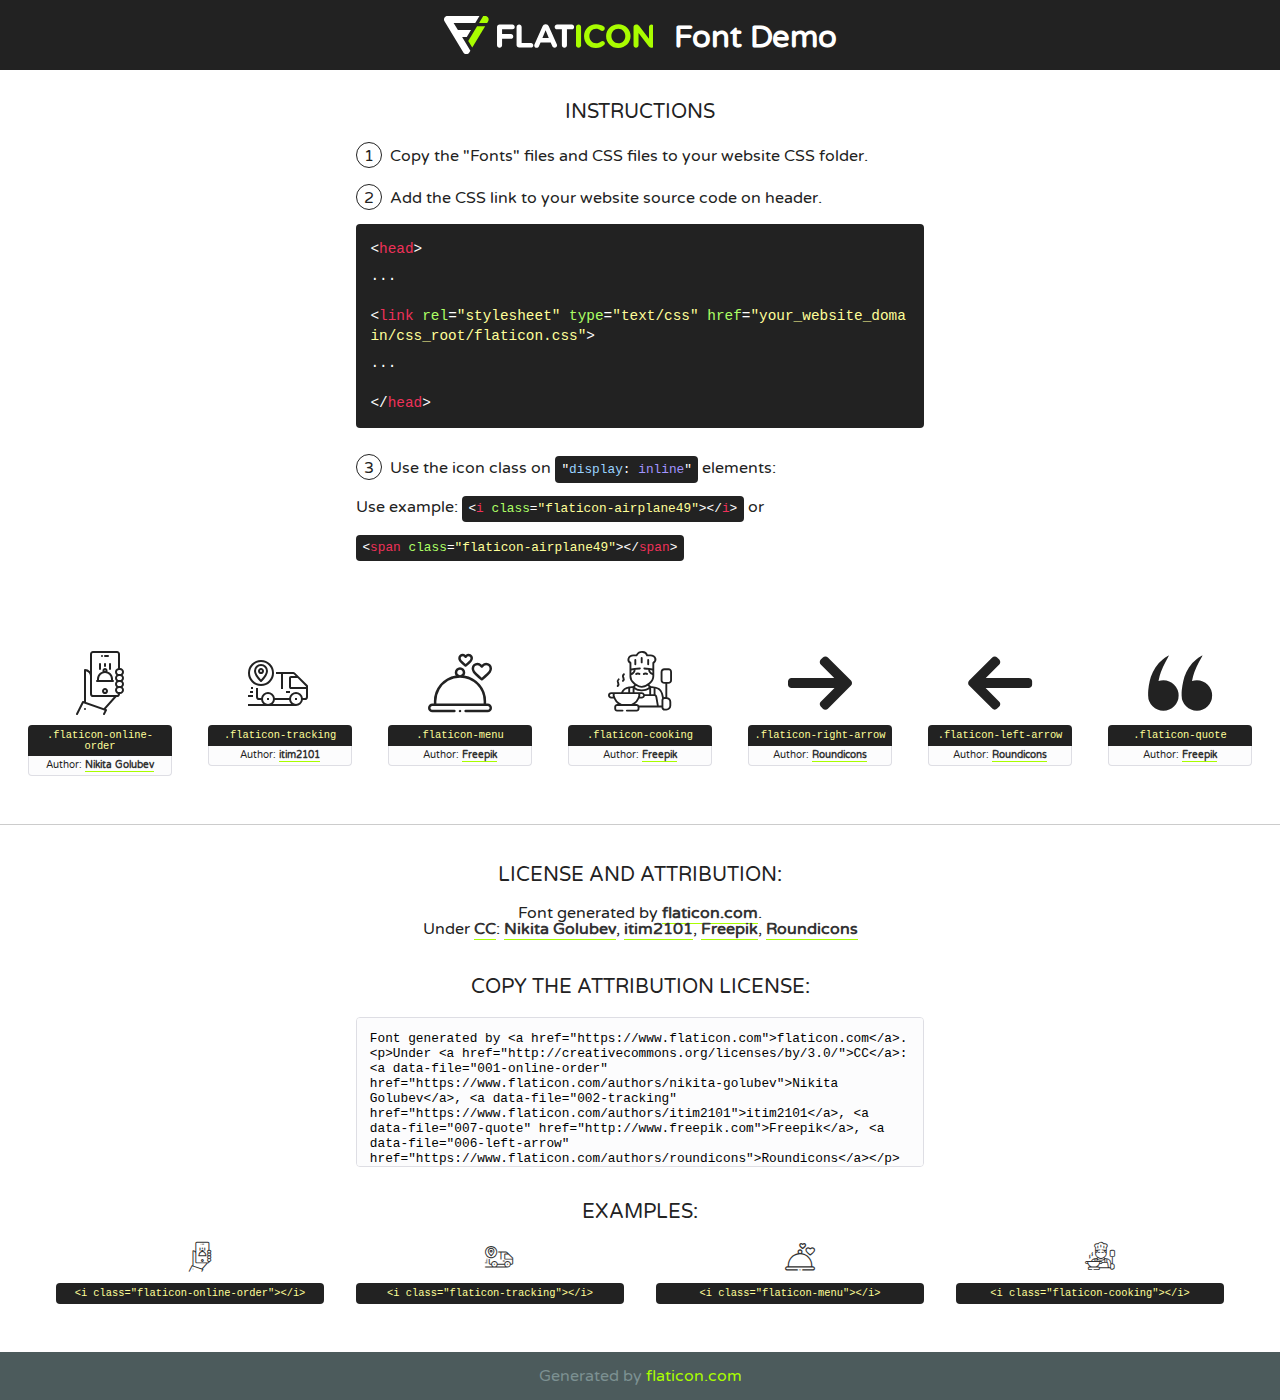
<file: fonts/flaticon.html>
<!DOCTYPE html>
<!--
  Flaticon icon font: Flaticon
  Creation date: 27/04/2020 19:25
-->
<html>
<!DOCTYPE html>
<html>

<head>
    <title>Flaticon WebFont</title>
    <link href="http://fonts.googleapis.com/css?family=Varela+Round" rel="stylesheet" type="text/css" />
    <link rel="stylesheet" type="text/css" href="flaticon.css">
    <meta charset="UTF-8">
    <style>
    html, body, div, span, applet, object, iframe,
    h1, h2, h3, h4, h5, h6, p, blockquote, pre,
    a, abbr, acronym, address, big, cite, code,
    del, dfn, em, img, ins, kbd, q, s, samp,
    small, strike, strong, sub, sup, tt, var,
    b, u, i, center,
    dl, dt, dd, ol, ul, li,
    fieldset, form, label, legend,
    table, caption, tbody, tfoot, thead, tr, th, td,
    article, aside, canvas, details, embed, 
    figure, figcaption, footer, header, hgroup, 
    menu, nav, output, ruby, section, summary,
    time, mark, audio, video {
        margin: 0;
        padding: 0;
        border: 0;
        font-size: 100%;
        font: inherit;
        vertical-align: baseline;
    }
    /* HTML5 display-role reset for older browsers */
    article, aside, details, figcaption, figure, 
    footer, header, hgroup, menu, nav, section {
        display: block;
    }
    body {
        line-height: 1;
    }
    ol, ul {
        list-style: none;
    }
    blockquote, q {
        quotes: none;
    }
    blockquote:before, blockquote:after,
    q:before, q:after {
        content: '';
        content: none;
    }
    table {
        border-collapse: collapse;
        border-spacing: 0;
    }
    body {
        font-family: 'Varela Round', Helvetica, Arial, sans-serif;
        font-size: 16px;
        color: #222;
    }
    a {
        color: #333;
        border-bottom: 1px solid #a9fd00;
        font-weight: bold;
        text-decoration: none;
    }
    * {
        -moz-box-sizing: border-box;
        -webkit-box-sizing: border-box;
        box-sizing: border-box;
        margin: 0;
        padding: 0;
    }
    [class^="flaticon-"]:before, [class*=" flaticon-"]:before, [class^="flaticon-"]:after, [class*=" flaticon-"]:after {
        font-family: Flaticon;
        font-size: 30px;
        font-style: normal;
        margin-left: 20px;
        color: #333;
    }
    .wrapper {
        max-width: 600px;
        margin: auto;
        padding: 0 1em;
    }
    .title {
        font-size: 1.25em;
        text-align: center;
        margin-bottom: 1em;
        text-transform: uppercase;
    }
    header {
        text-align: center;
        background-color: #222;
        color: #fff;
        padding: 1em;
    }
    header .logo {
        width: 210px;
        height: 38px;
        display: inline-block;
        vertical-align: middle;
        margin-right: 1em;
        border: none;
    }
    header strong {
        font-size: 1.95em;
        font-weight: bold;
        vertical-align: middle;
        margin-top: 5px;
        display: inline-block;
    }
    .demo {
        margin: 2em auto;
        line-height: 1.25em;
    }
    .demo ul li {
        margin-bottom: 1em;
    }
    .demo ul li .num {
        color: #222;
        border-radius: 20px;
        display: inline-block;
        width: 26px;
        padding: 3px;
        height: 26px;
        text-align: center;
        margin-right: 0.5em;
        border: 1px solid #222;
    }
    .demo ul li code {
        background-color: #222;
        border-radius: 4px;
        padding: 0.25em 0.5em;
        display: inline-block;
        color: #fff;
        font-family: Consolas,Monaco,Lucida Console,Liberation Mono,DejaVu Sans Mono,Bitstream Vera Sans Mono,Courier New, monospace;
        font-weight: lighter;
        margin-top: 1em;
        font-size: 0.8em;
        word-break: break-all;
    }
    .demo ul li code.big {
        padding: 1em;
        font-size: 0.9em;
    }
    .demo ul li code .red {
        color: #EF3159;
    }
    .demo ul li code .green {
        color: #ACFF65;
    }
    .demo ul li code .yellow {
        color: #FFFF99;
    }
    .demo ul li code .blue {
        color: #99D3FF;
    }
    .demo ul li code .purple {
        color: #A295FF;
    }
    .demo ul li code .dots {
        margin-top: 0.5em;
        display: block;
    }
    #glyphs {
        border-bottom: 1px solid #ccc;
        padding: 2em 0;
        text-align: center;
    }
    .glyph {
        display: inline-block;
        width: 9em;
        margin: 1em;
        text-align: center;
        vertical-align: top;
        background: #FFF;
    }
    .glyph .glyph-icon {
        padding: 10px;
        display: block;
        font-family:"Flaticon";
        font-size: 64px;
        line-height: 1;
    }
    .glyph .glyph-icon:before {
        font-size: 64px;
        color: #222;
        margin-left: 0;
    }
    .class-name {
        font-size: 0.65em;
        background-color: #222;
        color: #fff;
        border-radius: 4px 4px 0 0;
        padding: 0.5em;
        color: #FFFF99;
        font-family: Consolas,Monaco,Lucida Console,Liberation Mono,DejaVu Sans Mono,Bitstream Vera Sans Mono,Courier New, monospace;
    }
    .author-name {
        font-size: 0.6em;
        background-color: #fcfcfd;
        border: 1px solid #DEDEE4;
        border-top: 0;
        border-radius: 0 0 4px 4px;
        padding: 0.5em;
    }
    .class-name:last-child {
        font-size: 10px;
        color:#888;
    }
    .class-name:last-child a {
        font-size: 10px;
        color:#555;
    }
    .class-name:last-child a:hover {
        color:#a9fd00;
    }
    .glyph > input {
        display: block;
        width: 100px;
        margin: 5px auto;
        text-align: center;
        font-size: 12px;
        cursor: text;
    }
    .glyph > input.icon-input {
        font-family:"Flaticon";
        font-size: 16px;
        margin-bottom: 10px;
    }
    .attribution .title {
        margin-top: 2em;
    }
    .attribution textarea {
        background-color: #fcfcfd;
        padding: 1em;
        border: none;
        box-shadow: none;
        border: 1px solid #DEDEE4;
        border-radius: 4px;
        resize: none;
        width: 100%;
        height: 150px;
        font-size: 0.8em;
        font-family: Consolas,Monaco,Lucida Console,Liberation Mono,DejaVu Sans Mono,Bitstream Vera Sans Mono,Courier New, monospace;
        -webkit-appearance: none;
    }
    .iconsuse {
        margin: 2em auto;
        text-align: center;
        max-width: 1200px;
    }
    .iconsuse:after {
        content: '';
        display: table;
        clear: both;
    }
    .iconsuse .image {
        float: left;
        width: 25%;
        padding: 0 1em;
    }
    .iconsuse .image p {
        margin-bottom: 1em;
    }
    .iconsuse .image span {
        display: block;
        font-size: 0.65em;
        background-color: #222;
        color: #fff;
        border-radius: 4px;
        padding: 0.5em;
        color: #FFFF99;
        margin-top: 1em;
        font-family: Consolas,Monaco,Lucida Console,Liberation Mono,DejaVu Sans Mono,Bitstream Vera Sans Mono,Courier New, monospace;
    }
    #footer {
        text-align: center;
        background-color: #4C5B5C;
        color: #7c9192;
        padding: 1em;
    }
    #footer a {
        border: none;
        color: #a9fd00;
        font-weight: normal;
    }
    @media (max-width: 960px) {
        .iconsuse .image {
            width: 50%;
        }
    }
    @media (max-width: 560px) {
        .iconsuse .image {
            width: 100%;
        }
    }
    </style>
</head>

<body class="characters-off">

    <header>
        <a href="https://www.flaticon.com" target="_blank" class="logo">
            <svg version="1.1" xmlns="http://www.w3.org/2000/svg" xmlns:xlink="http://www.w3.org/1999/xlink" xmlns:a="http://ns.adobe.com/AdobeSVGViewerExtensions/3.0/" viewBox="0 0 560.875 102.036" enable-background="new 0 0 560.875 102.036" xml:space="preserve">
                <defs>
                </defs>
                <g>
                    <g class="letters">
                        <path fill="#ffffff" d="M141.596,29.675c0-3.777,2.985-6.767,6.764-6.767h34.438c3.426,0,6.15,2.728,6.15,6.15
                        c0,3.43-2.724,6.149-6.15,6.149h-27.674v13.091h23.719c3.429,0,6.151,2.724,6.151,6.15c0,3.43-2.723,6.149-6.151,6.149h-23.719
                        v17.574c0,3.773-2.986,6.761-6.764,6.761c-3.779,0-6.764-2.989-6.764-6.761V29.675z"></path>
                        <path fill="#ffffff" d="M193.844,29.149c0-3.781,2.985-6.767,6.764-6.767c3.776,0,6.763,2.985,6.763,6.767v42.957h25.039
                        c3.426,0,6.149,2.726,6.149,6.153c0,3.425-2.723,6.15-6.149,6.15h-31.802c-3.779,0-6.764-2.986-6.764-6.768V29.149z"></path>
                        <path fill="#ffffff" d="M241.891,75.71l21.438-48.407c1.492-3.341,4.215-5.357,7.906-5.357h0.792
                        c3.686,0,6.323,2.017,7.815,5.357l21.439,48.407c0.436,0.967,0.701,1.845,0.701,2.723c0,3.602-2.809,6.501-6.414,6.501
                        c-3.161,0-5.269-1.845-6.499-4.655l-4.132-9.661h-27.059l-4.301,10.102c-1.144,2.631-3.426,4.214-6.237,4.214
                        c-3.517,0-6.24-2.81-6.24-6.325C241.1,77.64,241.451,76.677,241.891,75.71z M279.932,58.666l-8.521-20.297l-8.526,20.297H279.932
                        z"></path>
                        <path fill="#ffffff" d="M314.864,35.387H301.86c-3.429,0-6.239-2.813-6.239-6.238c0-3.429,2.811-6.24,6.239-6.24h39.533
                        c3.426,0,6.237,2.811,6.237,6.24c0,3.425-2.811,6.238-6.237,6.238h-13.001v42.785c0,3.773-2.99,6.761-6.764,6.761
                        c-3.779,0-6.764-2.989-6.764-6.761V35.387z"></path>
                        <path fill="#A9FD00" d="M352.615,29.149c0-3.781,2.985-6.767,6.767-6.767c3.774,0,6.761,2.985,6.761,6.767v49.024
                        c0,3.773-2.987,6.761-6.761,6.761c-3.781,0-6.767-2.989-6.767-6.761V29.149z"></path>
                        <path fill="#A9FD00" d="M374.132,53.836v-0.179c0-17.481,13.178-31.801,32.065-31.801c9.22,0,15.459,2.458,20.557,6.238
                        c1.402,1.054,2.637,2.985,2.637,5.357c0,3.692-2.985,6.59-6.681,6.59c-1.845,0-3.071-0.702-4.044-1.319
                        c-3.776-2.813-7.729-4.393-12.562-4.393c-10.364,0-17.831,8.611-17.831,19.154v0.173c0,10.542,7.291,19.329,17.831,19.329
                        c5.715,0,9.492-1.756,13.359-4.834c1.049-0.874,2.458-1.491,4.039-1.491c3.429,0,6.325,2.813,6.325,6.236
                        c0,2.106-1.056,3.78-2.282,4.834c-5.539,4.834-12.036,7.733-21.878,7.733C387.572,85.464,374.132,71.493,374.132,53.836z"></path>
                        <path fill="#A9FD00" d="M433.009,53.836v-0.179c0-17.481,13.79-31.801,32.766-31.801c18.981,0,32.592,14.143,32.592,31.628v0.173
                        c0,17.483-13.785,31.807-32.769,31.807C446.625,85.464,433.009,71.32,433.009,53.836z M484.224,53.836v-0.179
                        c0-10.539-7.725-19.326-18.626-19.326c-10.893,0-18.449,8.611-18.449,19.154v0.173c0,10.542,7.73,19.329,18.626,19.329
                        C476.676,72.986,484.224,64.378,484.224,53.836z"></path>
                        <path fill="#A9FD00" d="M506.233,29.321c0-3.774,2.99-6.763,6.767-6.763h1.401c3.252,0,5.183,1.583,7.029,3.953l26.093,34.265
                        V29.059c0-3.692,2.99-6.677,6.681-6.677c3.683,0,6.671,2.985,6.671,6.677v48.934c0,3.78-2.987,6.765-6.764,6.765h-0.436
                        c-3.257,0-5.188-1.581-7.034-3.953l-27.056-35.492v32.944c0,3.687-2.985,6.676-6.678,6.676c-3.683,0-6.673-2.989-6.673-6.676
                        V29.321z"></path>
                    </g>
                    <g class="insignia">
                        <path fill="#ffffff" d="M48.372,56.137h12.517l11.156-18.537H37.186L25.688,18.539h57.825L94.668,0H9.271
                        C5.925,0,2.842,1.801,1.198,4.716c-1.644,2.907-1.593,6.482,0.134,9.343l50.38,83.501c1.678,2.781,4.689,4.476,7.938,4.476
                        c3.246,0,6.257-1.695,7.935-4.476l2.898-4.804L48.372,56.137z"></path>
                        <g class="i">
                            <path fill="#A9FD00" d="M93.575,18.539h0.031v0.004l21.652,0.004l2.705-4.488c1.727-2.861,1.778-6.436,0.133-9.343
                            C116.454,1.801,113.371,0,110.026,0h-5.294L93.575,18.539z"></path>
                            <polygon fill="#A9FD00" points="88.291,27.356 64.725,66.486 75.519,84.404 109.942,27.356"></polygon>
                        </g>
                    </g>
                </g>
            </svg>
        </a>
        <strong>Font Demo</strong>
    </header>


    <section class="demo wrapper">

        <p class="title">Instructions</p>

        <ul>
            <li>
                <span class="num">1</span>Copy the "Fonts" files and CSS files to your website CSS folder.
            </li>
            <li>
                <span class="num">2</span>Add the CSS link to your website source code on header.
                <code class="big">
                    &lt;<span class="red">head</span>&gt;
                    <br/><span class="dots">...</span>
                    <br/>&lt;<span class="red">link</span> <span class="green">rel</span>=<span class="yellow">"stylesheet"</span> <span class="green">type</span>=<span class="yellow">"text/css"</span> <span class="green">href</span>=<span class="yellow">"your_website_domain/css_root/flaticon.css"</span>&gt;
                    <br/><span class="dots">...</span>
                    <br/>&lt;/<span class="red">head</span>&gt;
                </code>
            </li>

            <li>
                <p>
                    <span class="num">3</span>Use the icon class on <code>"<span class="blue">display</span>:<span class="purple"> inline</span>"</code> elements:
                    <br />
                    Use example: <code>&lt;<span class="red">i</span> <span class="green">class</span>=<span class="yellow">&quot;flaticon-airplane49&quot;</span>&gt;&lt;/<span class="red">i</span>&gt;</code> or <code>&lt;<span class="red">span</span> <span class="green">class</span>=<span class="yellow">&quot;flaticon-airplane49&quot;</span>&gt;&lt;/<span class="red">span</span>&gt;</code>
            </li>
        </ul>

    </section>




   <section id="glyphs">          
    
      
        <div class="glyph"><div class="glyph-icon flaticon-online-order"></div>
            <div class="class-name">.flaticon-online-order</div>
            <div class="author-name">Author: <a data-file="001-online-order" href="https://www.flaticon.com/authors/nikita-golubev">Nikita Golubev</a> </div> 
        </div>        
        
        <div class="glyph"><div class="glyph-icon flaticon-tracking"></div>
            <div class="class-name">.flaticon-tracking</div>
            <div class="author-name">Author: <a data-file="002-tracking" href="https://www.flaticon.com/authors/itim2101">itim2101</a> </div> 
        </div>        
        
        <div class="glyph"><div class="glyph-icon flaticon-menu"></div>
            <div class="class-name">.flaticon-menu</div>
            <div class="author-name">Author: <a data-file="003-menu" href="http://www.freepik.com">Freepik</a> </div> 
        </div>        
        
        <div class="glyph"><div class="glyph-icon flaticon-cooking"></div>
            <div class="class-name">.flaticon-cooking</div>
            <div class="author-name">Author: <a data-file="004-cooking" href="http://www.freepik.com">Freepik</a> </div> 
        </div>        
        
        <div class="glyph"><div class="glyph-icon flaticon-right-arrow"></div>
            <div class="class-name">.flaticon-right-arrow</div>
            <div class="author-name">Author: <a data-file="005-right-arrow" href="https://www.flaticon.com/authors/roundicons">Roundicons</a> </div> 
        </div>        
        
        <div class="glyph"><div class="glyph-icon flaticon-left-arrow"></div>
            <div class="class-name">.flaticon-left-arrow</div>
            <div class="author-name">Author: <a data-file="006-left-arrow" href="https://www.flaticon.com/authors/roundicons">Roundicons</a> </div> 
        </div>        
        
        <div class="glyph"><div class="glyph-icon flaticon-quote"></div>
            <div class="class-name">.flaticon-quote</div>
            <div class="author-name">Author: <a data-file="007-quote" href="http://www.freepik.com">Freepik</a> </div> 
        </div>        
        

    </section>



    <section class="attribution wrapper"   style="text-align:center;">

      <div class="title">License and attribution:</div><div class="attrDiv">Font generated by <a href="https://www.flaticon.com">flaticon.com</a>. <div><p>Under <a href="http://creativecommons.org/licenses/by/3.0/">CC</a>: <a data-file="001-online-order" href="https://www.flaticon.com/authors/nikita-golubev">Nikita Golubev</a>, <a data-file="002-tracking" href="https://www.flaticon.com/authors/itim2101">itim2101</a>, <a data-file="007-quote" href="http://www.freepik.com">Freepik</a>, <a data-file="006-left-arrow" href="https://www.flaticon.com/authors/roundicons">Roundicons</a></p>  </div>
      </div>
      <div class="title">Copy the Attribution License:</div>

    <textarea onclick="this.focus();this.select();">Font generated by &lt;a href=&quot;https://www.flaticon.com&quot;&gt;flaticon.com&lt;/a&gt;. <p>Under <a href="http://creativecommons.org/licenses/by/3.0/">CC</a>: <a data-file="001-online-order" href="https://www.flaticon.com/authors/nikita-golubev">Nikita Golubev</a>, <a data-file="002-tracking" href="https://www.flaticon.com/authors/itim2101">itim2101</a>, <a data-file="007-quote" href="http://www.freepik.com">Freepik</a>, <a data-file="006-left-arrow" href="https://www.flaticon.com/authors/roundicons">Roundicons</a></p>  
     </textarea>

    </section>

    <section class="iconsuse">

          <div class="title">Examples:</div>            
             
            <div class="image">
                <p>
                    <i class="glyph-icon flaticon-online-order"></i> 
                    <span>&lt;i class=&quot;flaticon-online-order&quot;&gt;&lt;/i&gt;</span>
                </p>
            </div>
            
            <div class="image">
                <p>
                    <i class="glyph-icon flaticon-tracking"></i> 
                    <span>&lt;i class=&quot;flaticon-tracking&quot;&gt;&lt;/i&gt;</span>
                </p>
            </div>
            
            <div class="image">
                <p>
                    <i class="glyph-icon flaticon-menu"></i> 
                    <span>&lt;i class=&quot;flaticon-menu&quot;&gt;&lt;/i&gt;</span>
                </p>
            </div>
            
            <div class="image">
                <p>
                    <i class="glyph-icon flaticon-cooking"></i> 
                    <span>&lt;i class=&quot;flaticon-cooking&quot;&gt;&lt;/i&gt;</span>
                </p>
            </div>
                       
        </div>
                            
    </section>

<div id="footer">
    <div>Generated by <a href="https://www.flaticon.com">flaticon.com</a>
    </div>
</div>



</body>
</html>
</file>
<file: fonts/flaticon.css>
/*
  	Flaticon icon font: Flaticon
  	Creation date: 27/04/2020 19:25
  	*/

@font-face {
  font-family: "Flaticon";
  src: url("./Flaticon.eot");
  src: url("./Flaticon.eot?#iefix") format("embedded-opentype"),
       url("./Flaticon.woff2") format("woff2"),
       url("./Flaticon.woff") format("woff"),
       url("./Flaticon.ttf") format("truetype"),
       url("./Flaticon.svg#Flaticon") format("svg");
  font-weight: normal;
  font-style: normal;
}

@media screen and (-webkit-min-device-pixel-ratio:0) {
  @font-face {
    font-family: "Flaticon";
    src: url("./Flaticon.svg#Flaticon") format("svg");
  }
}

[class^="flaticon-"]:before, [class*=" flaticon-"]:before,
[class^="flaticon-"]:after, [class*=" flaticon-"]:after {   
  font-family: Flaticon;
font-style: normal;
}

.flaticon-online-order:before { content: "\f100"; }
.flaticon-tracking:before { content: "\f101"; }
.flaticon-menu:before { content: "\f102"; }
.flaticon-cooking:before { content: "\f103"; }
.flaticon-right-arrow:before { content: "\f104"; }
.flaticon-left-arrow:before { content: "\f105"; }
.flaticon-quote:before { content: "\f106"; }
</file>
